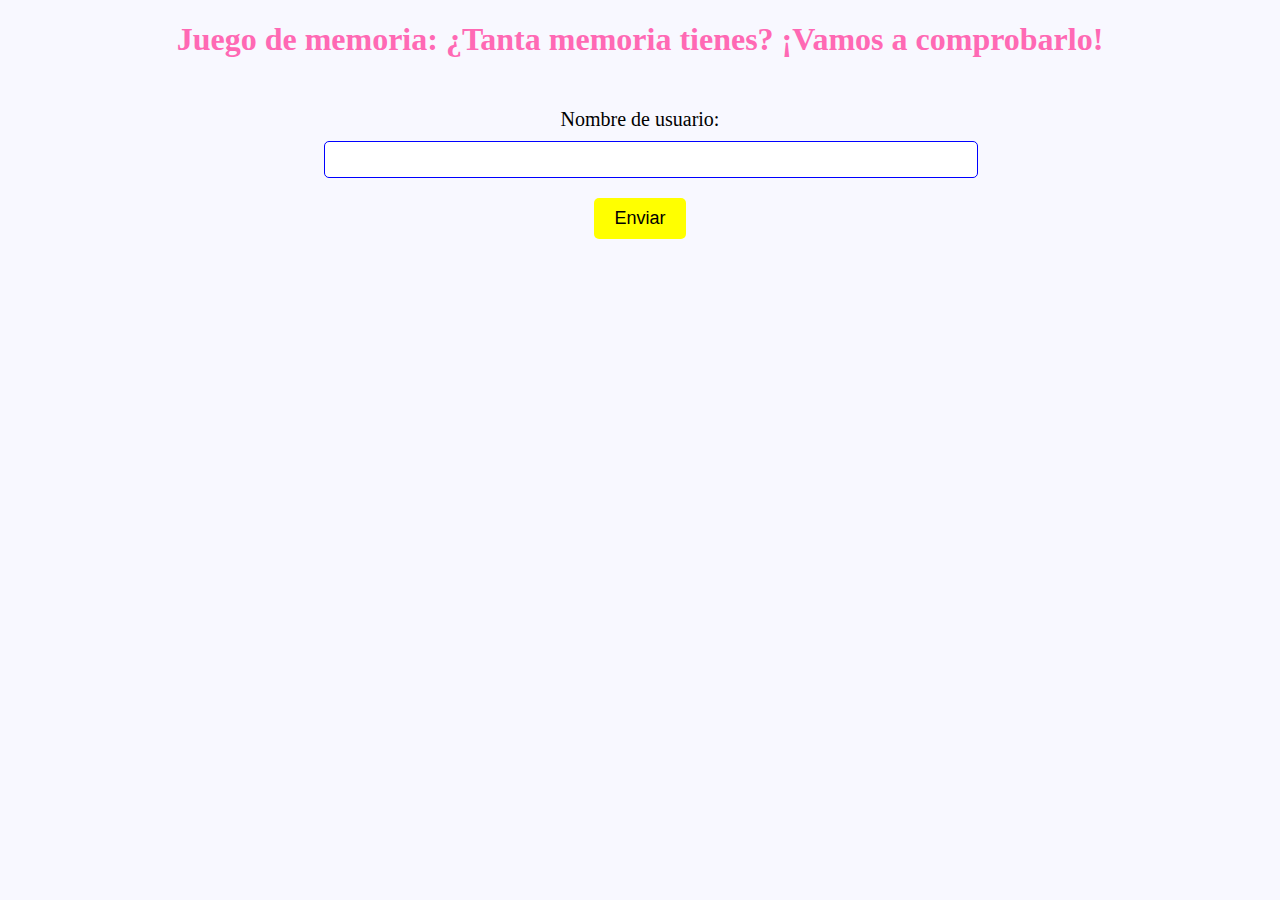
<file: index.html>
<!DOCTYPE html>
<html lang="es">
<head>
    <meta charset="UTF-8">
    <meta name="viewport" content="width=device-width, initial-scale=1.0">
    <title>¿Tanta memoria tienes? ¡Vamos a comprobarlo!</title>
    <link rel="stylesheet" href="style.css">
</head>
<body>

    <h1>Juego de memoria:
      ¿Tanta memoria tienes? ¡Vamos a comprobarlo!</h1>

    <form action="index2.html" method="get">
        <label for="usuario">Nombre de usuario:</label>
        <input type="texto" id="usuario" name="usuario" required>
        <input type="submit" value="Enviar">
    </form>

</body>
</html>
</file>
<file: style.css>
body {
    background-color: #F8F8FF; 
}

h1 {
    color: #FF69B4; 
    text-align: center;
}

form {
    margin: 50px auto;
    width: 50%;
    text-align: center;
}

label {
    font-size: 20px;
}

input[type="texto"] {
    width: 100%;
    padding: 10px;
    margin-top: 10px;
    margin-bottom: 20px;
    border-radius: 5px;
    border: 1px solid #0000FF; 
}

input[type="submit"] {
    padding: 10px 20px;
    background-color: #FFFF00; 
    border: none;
    border-radius: 5px;
    cursor: pointer;
    font-size: 18px;
    color: #000;
    transition: background-color 0.3s;
}

input[type="submit"]:hover {
    background-color: #FFD700; 
}

#message {
    color: rgb(174, 0, 255);
    font-size: 24px;
    font-weight: bold;
}
</file>
